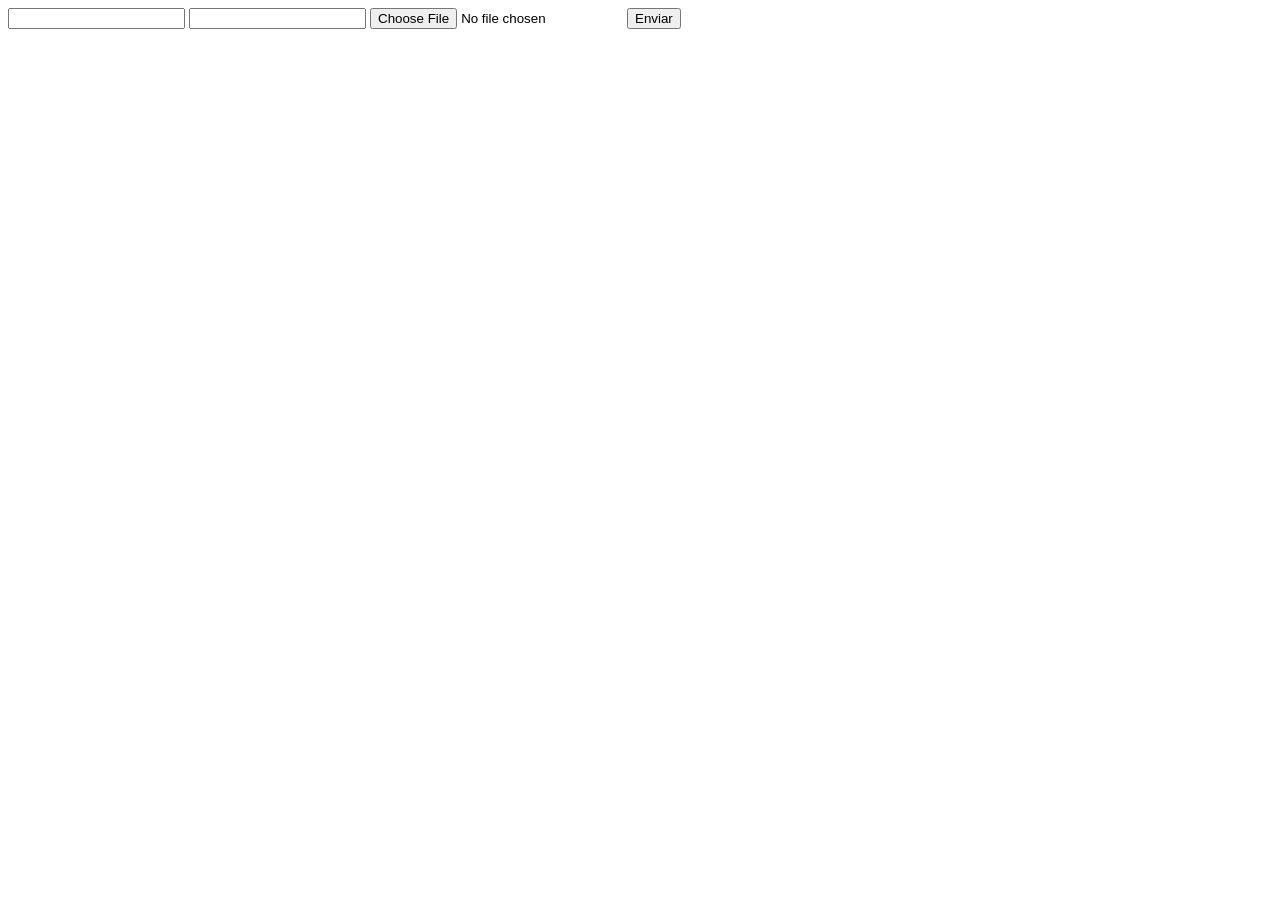
<file: DOCUMENTOS_DE_APOIO/exemplo_de_upload_de_arquivo/public/index.html>
<!DOCTYPE html>
<html lang="en">

<head>
  <meta charset="UTF-8">
  <meta http-equiv="X-UA-Compatible" content="IE=edge">
  <meta name="viewport" content="width=device-width, initial-scale=1.0">
  <title>Upload</title>
</head>

<body>

  <div>
    <input name="nome" id="nome" type="text" />
    <input name="email" id="email" type="url" />
    <input name="foto" id="foto" type="file" />
    <button onclick="enviar()">Enviar</button>
  </div>

  <div id="container"></div>
</body>

</html>

<script>
  function enviar() {
    const formData = new FormData();
    formData.append('foto', foto.files[0])
    formData.append('nome', nome.value)
    formData.append('email', email.value)

    fetch("/usuarios/cadastro", {
      method: "POST",
      body: formData
    })
      .then(res => {
        window.location = "./perfil.html"
      })
      .catch(err => {
        console.log(err);
      })
  }
</script>
</file>
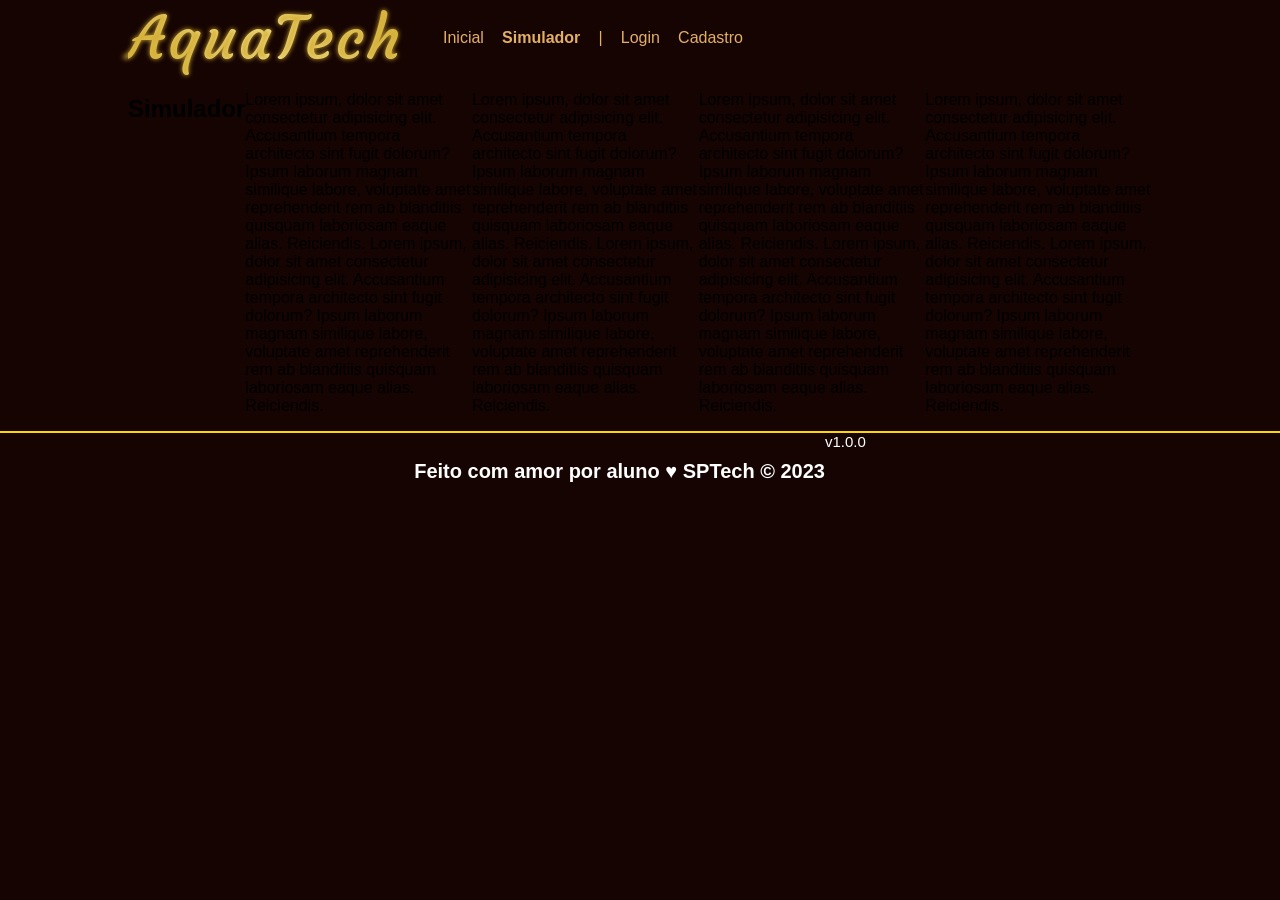
<file: public/simulador.html>
<!DOCTYPE html>
<html lang="pt-br">

<head>
    <meta charset="UTF-8">
    <meta http-equiv="X-UA-Compatible" content="IE=edge">
    <meta name="viewport" content="width=device-width, initial-scale=1.0">

    <title>AquaTech | Simulador</title>

    <script src="./js/sessao.js"></script>

    <link rel="stylesheet" href="./css/estilo.css">
    <link rel="icon" href="./assets/icon/favicon2.ico">
    <link rel="preconnect" href="https://fonts.gstatic.com">
</head>

<body>

    <!--header inicio-->
    <div class="header">
        <div class="container">
            <h1 class="titulo">AquaTech</h1>
            <ul class="navbar">
                <li>
                    <a href="./index.html">Inicial</a>
                </li>
                <li class="agora">Simulador</li>
                <li>|</li>
                <li>
                    <a href="./login.html">Login</a>
                </li>
                <li>
                    <a href="./login.html">Cadastro</a>
                </li>
            </ul>
        </div>
    </div>


    <!-- simulador inicio -->
    <div class="simulador">
        <div class="container">
            <h2>Simulador</h2>
            <p>Lorem ipsum, dolor sit amet consectetur adipisicing elit. Accusantium tempora architecto sint fugit
                dolorum? Ipsum laborum magnam similique labore, voluptate amet reprehenderit rem ab blanditiis quisquam
                laboriosam eaque alias. Reiciendis. Lorem ipsum, dolor sit amet consectetur adipisicing elit.
                Accusantium tempora architecto sint fugit dolorum? Ipsum laborum magnam similique labore, voluptate amet
                reprehenderit rem ab blanditiis quisquam laboriosam eaque alias. Reiciendis.</p>
            <p>Lorem ipsum, dolor sit amet consectetur adipisicing elit. Accusantium tempora architecto sint fugit
                dolorum? Ipsum laborum magnam similique labore, voluptate amet reprehenderit rem ab blanditiis quisquam
                laboriosam eaque alias. Reiciendis. Lorem ipsum, dolor sit amet consectetur adipisicing elit.
                Accusantium tempora architecto sint fugit dolorum? Ipsum laborum magnam similique labore, voluptate amet
                reprehenderit rem ab blanditiis quisquam laboriosam eaque alias. Reiciendis.</p>
            <p>Lorem ipsum, dolor sit amet consectetur adipisicing elit. Accusantium tempora architecto sint fugit
                dolorum? Ipsum laborum magnam similique labore, voluptate amet reprehenderit rem ab blanditiis quisquam
                laboriosam eaque alias. Reiciendis. Lorem ipsum, dolor sit amet consectetur adipisicing elit.
                Accusantium tempora architecto sint fugit dolorum? Ipsum laborum magnam similique labore, voluptate amet
                reprehenderit rem ab blanditiis quisquam laboriosam eaque alias. Reiciendis.</p>
            <p>Lorem ipsum, dolor sit amet consectetur adipisicing elit. Accusantium tempora architecto sint fugit
                dolorum? Ipsum laborum magnam similique labore, voluptate amet reprehenderit rem ab blanditiis quisquam
                laboriosam eaque alias. Reiciendis. Lorem ipsum, dolor sit amet consectetur adipisicing elit.
                Accusantium tempora architecto sint fugit dolorum? Ipsum laborum magnam similique labore, voluptate amet
                reprehenderit rem ab blanditiis quisquam laboriosam eaque alias. Reiciendis.</p>

        </div>
    </div>
    <!-- simulador fim -->

    <!--footer inicio-->
    <div class="footer">
        <div class="container">
            <h4>Feito com amor por aluno &hearts; SPTech &copy; 2023</h4>
            <span class="version">v1.0.0</span>
        </div>
    </div>
    <!--footer fim-->


</body>

</html>
</file>
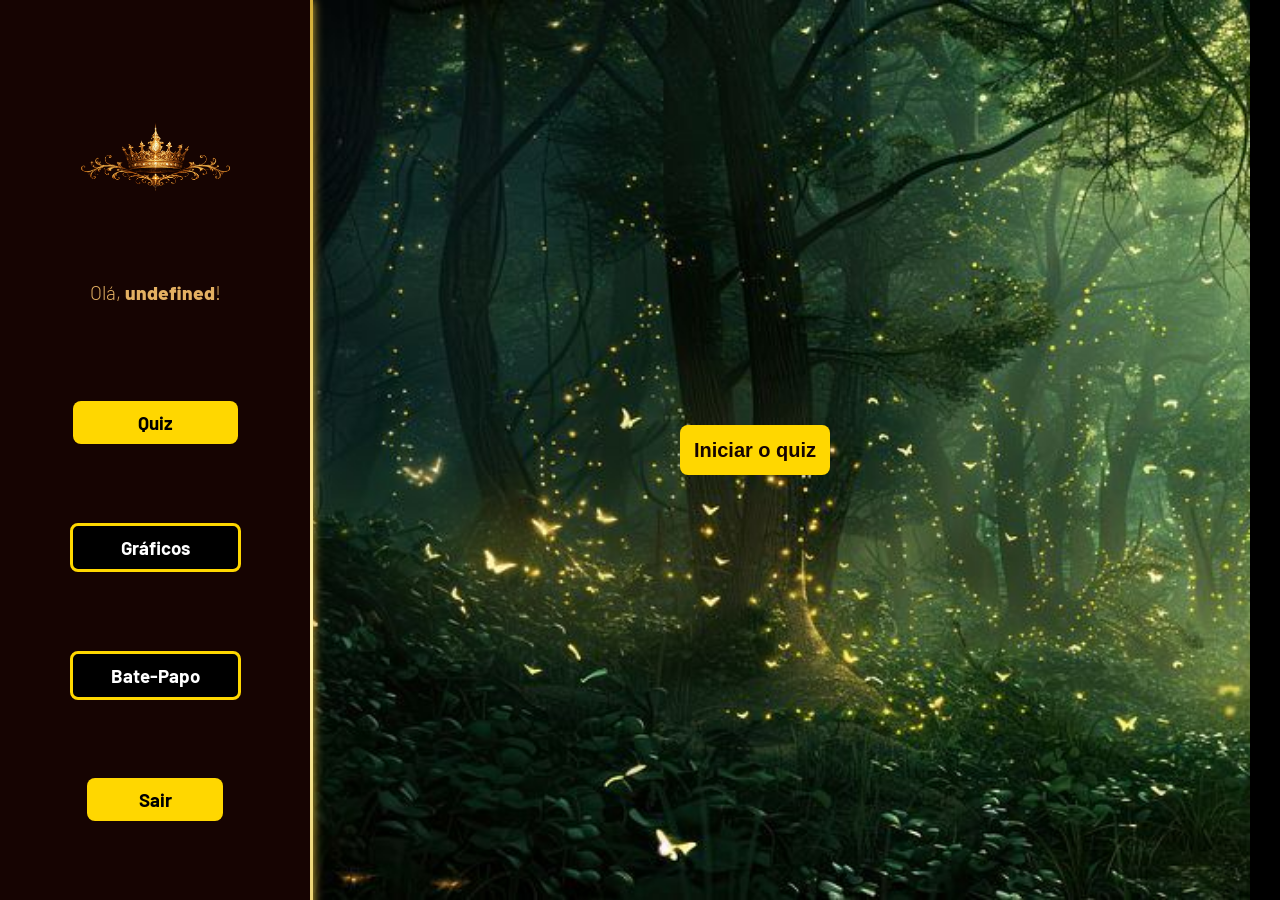
<file: public/dashboard/quiz.html>
<!DOCTYPE html>
<html lang="pt-br">

<head>
    <link rel="shortcut icon" href="../assets/icon/logo_sem_fundo.png" type="image/x-icon">
    <meta charset="UTF-8">
    <meta http-equiv="X-UA-Compatible" content="IE=edge">
    <meta name="viewport" content="width=device-width, initial-scale=1.0">
    <title>O Povo do Ar | Tempo Real</title>

    <link rel="stylesheet" href="./../css/quiz.css" />
    <link rel="preconnect" href="https://fonts.gstatic.com">
    <link
        href="https://fonts.googleapis.com/css2?family=Exo+2:ital,wght@0,100;0,200;0,300;0,400;0,500;0,600;0,700;0,800;0,900;1,100;1,200;1,300;1,400;1,500;1,600;1,700;1,800;1,900&display=swap"
        rel="stylesheet">

</head>

<body>


    <div class="header-left dash-header">

        <div id="logo">
            <a href="../index.html"><img id="logo_coroa_" src="../assets/icon/logo_sem_fundo.png"></a>
        </div>

        <div class="hello">
            <h3>Olá, <span id="b_usuario">usuário</span>!</h3>
        </div>

        <div class="btn-nav">
            <h3>Quiz</h3>
        </div>

        <div class="btn-nav-white">
            <a href="./dashboard.html">
                <h3>Gráficos</h3>
            </a>
        </div>

        <div class="btn-nav-white">
            <a href="./mural.html">
                <h3>Bate-Papo</h3>
            </a>
        </div>

        <div class="btn-logout" onclick="limparSessao()">
            <h3>Sair</h3>
        </div>

    </div>

    <div class="janela">

        <button id="botao_iniciar" onclick="iniciarQuiz()">Iniciar o quiz</button>


        <div id="content" style="display: none;">

            <div class="container_quiz">

                <span id="questao_exibida"></span>
                <div id="opcoes"></div>

                <p id="mensagem"></p>


                <button id="botao_submeter" onclick="submeter()" style="display: none;">Responder</button>
            </div>
        </div>
    </div>
</body>

</html>

<script>

    function iniciarQuiz() {
        // esconde o botão quando quando inicia 
        document.getElementById("botao_iniciar").style.display = "none";
        // aparece o botão
        document.getElementById("botao_submeter").style.display = "block"
        document.getElementById("content").style.display = "block"

        // começa a mostrar as questões
        mostrarQuestao()
    }

    let respostas = []

    let indiceAtual = 0;

    function submeter() {
        // checked: quando a pessoa marca alguma alternativa o navegador da um checked no input para saber qual foi
        // a alternativa marcada.
        // quando eu coloco 'input[name="option"]:checked' peço apenas a opção que está marcada
        let selecionado = document.querySelector('input[name="option"]:checked');        

        // etra aqui se a pessoa não marcou nada
        if (!selecionado) {
            mensagem.innerHTML = "Escolha uma opção"
            return
        }

        respostas.push(selecionado.value)

        // vai para a próxima pergunta
        indiceAtual++;

        if (indiceAtual < listaDeQuestoes.length) {
            mostrarQuestao()
        } else {
            mostrarResultado();
        }
    }

    function mostrarQuestao() {
        opcoes.innerHTML = "";
        mensagem.innerHTML = ""

        document.getElementById("questao_exibida").innerHTML = listaDeQuestoes[indiceAtual].pergunta;
        console.log(document.getElementById("questao_exibida").innerHTML);

                                                        // para cada
        listaDeQuestoes[indiceAtual].opcoes.forEach(opcao => {
            opcoes.innerHTML += `
                <label><input type="radio" name="option" value="${opcao.tipo}">${opcao.texto}</label> <br>
                `
            console.log(listaDeQuestoes[indiceAtual].opcoes.forEach);

        })
    }
    const listaDeQuestoes = [
        {
            pergunta: "1. Em um conflito, você:",
            opcoes: [
                { texto: "Usa charme e manipulação", tipo: "Fada" },
                { texto: "Analisa e cria estratégia", tipo: "Elfo" },
                { texto: "Faz algo inesperado", tipo: "Duende" },
                { texto: "Resolve de forma direta", tipo: "Humano" },
                { texto: "Assume o controle da situação", tipo: "Realeza_Feerica" }]
        },
        {
            pergunta: "2. O que mais te define?",
            opcoes: [
                { texto: "Mistério", tipo: "Fada" },
                { texto: "Inteligência", tipo: "Elfo" },
                { texto: "Criatividade caótica", tipo: "Duende" },
                { texto: "Determinação", tipo: "Humano" },
                { texto: "Autoridade", tipo: "Realeza_Feerica" }]
        },
        {
            pergunta: "3. Seu maior defeito:",
            opcoes: [
                { texto: "Manipulador(a)", tipo: "Fada" },
                { texto: "Frio(a) demais", tipo: "Elfo" },
                { texto: "Impulsivo(a)", tipo: "Duende" },
                { texto: "Teimoso(a)", tipo: "Humano" },
                { texto: "Orgulhoso(a)", tipo: "Realeza_Feerica" }]
        },
        {
            pergunta: "4. Em grupo, você é:",
            opcoes: [
                { texto: "Quem influencia os outros", tipo: "Fada" },
                { texto: "O estrategista", tipo: "Elfo" },
                { texto: "O imprevisível", tipo: "Duende" },
                { texto: "O confiável", tipo: "Humano" },
                { texto: "O líder", tipo: "Realeza_Feerica" }]
        },

        {
            pergunta: "5. O que você mais valoriza?",
            opcoes: [
                { texto: "Poder psicológico", tipo: "Fada" },
                { texto: "Conhecimento", tipo: "Elfo" },
                { texto: "Liberdade", tipo: "Duende" },
                { texto: "Sobrevivência", tipo: "Humano" },
                { texto: "Poder e status", tipo: "Realeza_Feerica" }]
        },

        {
            pergunta: "6. Se alguém te trai:",
            opcoes: [
                { texto: "Manipula a situação a seu favor", tipo: "Fada" },
                { texto: "Planeja uma resposta inteligente", tipo: "Elfo" },
                { texto: "Reage de forma imprevisível", tipo: "Duende" },
                { texto: "Confronta diretamente", tipo: "Humano" },
                { texto: "Destrói a pessoa socialmente", tipo: "Realeza_Feerica" }]
        },

        {
            pergunta: "7. Seu ambiente ideal:",
            opcoes: [
                { texto: "Um lugar mágico e misterioso", tipo: "Fada" },
                { texto: "Uma biblioteca ou reino antigo", tipo: "Elfo" },
                { texto: "Um lugar caótico e divertido", tipo: "Duende" },
                { texto: "Um lugar simples e seguro", tipo: "Humano" },
                { texto: "Um palácio luxuoso", tipo: "Realeza_Feerica" }]
        },
    ]

    let id_usuario = sessionStorage.ID_USUARIO;

    function mostrarResultado(idUsuario) {
        let contagem = []

        respostas.forEach(tipo => {
            let achou = contagem.find(item => item.tipo === tipo);

            if(achou) {
                achou.quantidade++;
            } else {
                contagem.push({ tipo: tipo, quantidade: 1})
            }
        });

        let resultado = contagem.reduce((maior, atual) => {
            return atual.quantidade > maior.quantidade ? atual : maior;
        });

        let tipoFinal = resultado.tipo
        
        let textoResultado = ""

        // mostra para o usuário quem ele é (teste de personalidade)
        if (tipoFinal == "Fada") {
            textoResultado = "Você é uma Fada encantadora, misteriosa e sempre um passo à frente. Seu poder está na mente e no charme que poucos conseguem resistir.";
            tipoFinal = 1
        } else if (tipoFinal == "Elfo") {
            textoResultado = "Você é um Elfo inteligente, estratégico e observador. Enquanto outros agem, você já previu o resultado.";
            tipoFinal = 2
        } else if (tipoFinal == "Duende") {
            textoResultado = "Você é um Duende caótico, criativo e impossível de prever. Sua força está no inesperado.";
            tipoFinal = 3
        } else if (tipoFinal == "Humano") {
            textoResultado = "Você é um Humano resiliente, determinado e realista. Mesmo sem magia, você nunca desiste.";
            tipoFinal = 4
        } else if (tipoFinal == "Realeza_Feerica") {
            textoResultado = "Você é da Realeza Feérica poderoso, imponente e feito para liderar. Onde você chega, todos sentem sua presença.";
            tipoFinal = 5
        }

        // some com o resto dos textos e botão
        // opcoes.innerHTML = "";
        document.getElementById("questao_exibida").innerHTML = textoResultado;
        document.getElementById("opcoes").innerHTML = "";
        document.getElementById("botao_submeter").style.display = "none";

        

        // enviar para o backend
        fetch("/quiz/cadastrarraca", {
            method: "post",
            headers: {
                "Content-Type": "application/json"
            },
            body: JSON.stringify({
                id_usuarioServer:id_usuario,
                racaServer: tipoFinal
            })
        })
            .then(res => res.text())
            .then(msg => {
                console.log("Cadastrado Com sucesso");
            })
            .catch(erro => console.error(erro));
    }

</script>

<script>
    b_usuario.innerHTML = sessionStorage.apelido_USUARIO;
</script>
</file>
<file: public/css/estilo.css>
/* @import url('https://fonts.googleapis.com/css2?family=Barlow:ital,wght@0,100;0,200;0,300;0,400;0,500;0,600;0,700;0,800;0,900;1,100;1,200;1,300;1,400;1,500;1,600;1,700;1,800;1,900&display=swap'); */
@import url('https://fonts.googleapis.com/css2?family=Bungee&family=Courgette&display=swap');

body {
  margin: 0;
  padding: 0;
  font-family: 'Barlow', 'Segoe UI', 'Segoe UI', Tahoma, Geneva, Verdana, sans-serif;
  background-color: rgb(22, 4, 2);
}

:root {
  --tamanho-header: 80px;
  --tamanho-banner: calc(100vh - var(--tamanho-header) - var(--tamanho-footer) - 2px);
  --tamanho-simulador: calc(100vh - var(--tamanho-header) - var(--tamanho-footer) - 2px);
  --tamanho-login: calc(100vh - var(--tamanho-header) - var(--tamanho-footer) - 2px);
  --tamanho-footer: 65px;
}

.container {
  display: flex;
  width: 80%;
  margin: auto;
}

header {
  height: 20px;
  display: flex;
  align-items: center;
  justify-content: space-between;
  padding: 30px;
  border-bottom: 2px solid;
  border-image-source: linear-gradient(45deg, #d4af37, #fff2a8, #d4af37);
  border-image-slice: 1;
}

#logo {
  display: flex;
}

#logo_coroa {
  height: 80px;
}

.links {
  display: flex;
  justify-content: space-between;
  color: #ffd700;
  gap: 30px;
  font-size: 20px;
}

.logo_escrito {
  font-size: 40px;
  font-family: "Courgette", cursive;
  font-weight: 400;
  font-style: normal;

  /* efeido dourado na letra (deg = degrade vai em sentido diagonal*/
  background: linear-gradient(45deg, #d4af37, #fff2a8, #d4af37);
  /* degrade e o texto ficam juntos */
  -webkit-background-clip: text;
  /* tira da cor da letra em si e permanece o degrade */
  -webkit-text-fill-color: transparent;
  margin: 0;
  justify-content: end;
  display: flex;transition: scale(1.3);
  align-items: center;
}

button {
  width: 90px;
  height: 30px;
  border-style: none;
  background-color: #ffd700;
  color: rgb(22, 4, 2);
  font-weight: 700;
  border-radius: 8px;
  cursor: pointer;
  transition: 0.3s;
}

.button:hover {
  transition: scale(1.3);
  background-color: #cbb223;
  color: white;
  transform: translateY(-2px);
}

body::selection {
  background-color: #ffd700;
  color: black;
}

.titulo_principal img {
  height: 65px;
  justify-content: center;
  align-items: center;

}

.header a {
  text-decoration: none;
  color: #e3b062;
  font-size: 16px;
}

.agora {
  font-weight: 600;
}

.navbar {
  width: 300px;
  display: flex;
  align-items: center;
  justify-content: space-between;
  list-style: none;
  color: #e3b062;
}


/* coroa */
.navbar img {
  width: 60px;
}

.header h1 {
  margin: 0;
}

/* BANNER */
.banner {
  height: var(--tamanho-banner);
  color: white;
  background-image: url('../assets/imgs/fundo/fundo_home.png');
  background-size: cover;
}

.banner .container {
  justify-content: center;
  align-items: center;
  height: 100%;
}

.titulo-container {
  /* centralizar */
  text-align: center;
  /* fica grudado no cabeçalho */
  margin: 0px;
}

.titulo {
  font-size: 60px;
  font-family: "Courgette", cursive;
  font-weight: 400;
  font-style: normal;

  /* efeido dourado na letra (deg = degrade vai em sentido diagonal*/
  background: linear-gradient(45deg, #d4af37, #fff2a8, #d4af37);
  /* degrade e o texto ficam juntos */
  -webkit-background-clip: text;
  /* tira da cor da letra em si e permanece o degrade */
  -webkit-text-fill-color: transparent;
  /* brilho */
  text-shadow: 0 0 5px #d4af37;

  letter-spacing: 3px;
  margin: 0;
}

.subtitulo {
  font-size: 24px;
  color: white;
  margin-top: 10px;
  text-shadow: 0 0 10px black;
}

.banner .container p {
  width: 70%;
  margin: 0;
  padding: 0;
  font-size: 15px;
}

.banner .container span {
  font-weight: 800;
}

/* MISSÃO VISÃO VALORES */

.social {
  display: flex;
}

.social .container {
  justify-content: center;

}

.box img {
  /* padroniza o tamanho da imagem */
  width: 200px;
  height: 300px;
  /* não deixa distorcer a imagem */
  object-fit: cover;
  /* curva da borda */
  border-radius: 15px;
  border: 2px solid #d4af37;
  box-shadow: 0 0 10px #d4af37, 0 0 20px black;
}

.social .container .boxes {
  display: flex;
  width: 100%;
  padding: 30px 0;
  justify-content: center;
  gap: 30px;
}

.social p {
  text-align: center;
}

.box {
  display: flex;
  flex-direction: column;
  align-items: center;
  width: 500px;
  /* efeido dourado na letra (deg = degrade vai em sentido diagonal*/
  background: linear-gradient(45deg, #d4af37, #fff2a8, #d4af37);
  /* degrade e o texto ficam juntos */
  -webkit-background-clip: text;
  /* tira da cor da letra em si e permanece o degrade */
  -webkit-text-fill-color: transparent;

  transition: 0.3s;
}

.box:hover {
  transition: scale(1.8);
  transform: translateY(-2px);
}

.box h4 {
  /* aumentar a letra */
  font-size: 30px;
  margin-top: 3px;
  margin-bottom: 2px;

  -webkit-text-stroke: 1.5px black;
  text-shadow: 0 0 2px rgba(228, 224, 214, 0.7);
}

.box p {
  margin-top: 5px;
  text-shadow: 0 0 2px white;
  font-size: 2px;
}

.historia {
  display: flex;
}

/* FOOTER */

.footer {
  background-color: rgb(22, 4, 2);
  height: 50px;
  color: #fff;
  display: flex;
  font-size: 15px;
  border-top: 2px solid #ffd700;
}

.footer .container {
  justify-content: center;
  text-align: center;

}

.footer .container h4 {
  color: white;
  font-size: 20px;
}


/* HOME */

.home {
  background-color: rgb(0, 0, 0);
  color: white;
}

.personagem {
  margin: 30px;
  width: 33%;
  background-color: rgb(22, 4, 2);
  border-radius: 20px;
  padding: 10px;
  border: 4px solid #ffd700;
}

.titulo-personagens p {
  font-size: 600px;
}



/* cards da home */

.titulo_criaturas {
  margin: 30px;
  font-weight: 400;
  font-style: normal;
}

.titulo_criaturas h2 {
  font-size: 40px;
  font-family: "Courgette", cursive;
  color: #ffd700;
}

.titulo_criaturas p {
  font-size: 20px;
  color: white;
}

.container_cards {
  gap: 20px;
  justify-content: center;
  margin-top: 10px;
  margin-bottom: 10px;

  display: flex;
  flex-wrap: wrap;

}

.card_ {
  width: 350px;
  height: 450px;
  /* efeito 3D */
  /* perspective: 1000px; */
  margin: 40px;
  display: flex;
  gap: 20px;
  transition: 0.3s;
}

.card_:hover{
  transform: translateY(-4px);
  transition: scale(1.3);
}

.card_css {
  width: 100%;
  height: 100%;
  transition: 0.8s;
  /* transform-style: preserve-3d; */
  position: relative;
  border-radius: 12px;
  border: 2px solid #d4af37;
}

/* imagem escurece */
.card_:hover .card_frente img {
  opacity: 0.3;
  transition: 0.5s;
}

.card_:hover .card_atras {
  opacity: 1;
}

.card_frente,
.card_atras {
  /* faz a frente e verso ficar um em cima do outro */
  position: absolute;

  width: 100%;
  height: 100%;
  /* backface-visibility: hidden; */
  border-radius: 12px;
  overflow: hidden;
}

.card_frente img {
  width: 100%;
  height: 100%;
  /* object-fit: cover; */
}

.card_frente {
  /* para ficar um em cima do outro */
  position: relative;
}

.card_atras p {
  font-size: 20px;
  line-height: 1.5;
  /* espaçamento entre as linhas */
  margin: 0;
  /* max-width: 250px; */
}

.card_atras h3 {
  font-size: 24px;
  justify-content: center;
  text-shadow: 0 0 5px #ffd700;
}


.p_texto {
  width: 100%;
  height: 20%;
  display: flex;
  flex-direction: column;
  align-items: center;

}

.card_atras {
  width: 100%;
  height: 100%;
  color: #ffffff;
  /* transform: rotateY(180deg); */
  top: 0;
  /* left: 0; */
  /* quando esta na imagem não aparece o que esta escrito */
  opacity: 0;
  text-align: center;
  /* tempo para escurecer */
  transition: 0.5s;
  display: flex;
  flex-direction: column;
  align-items: center;
  gap: 12px;
  text-align: center;
}



/* LOGIN */

.login {
  height: var(--tamanho-login);
  background-image: url('../assets/imgs/fundo/fundo_cadastro_login.png');
  background-size: cover;
}

.login .container {
  justify-content: center;
  align-items: center;
  height: 100%;
}

.card {
  width: 50%;
  background-color: rgb(0, 0, 0);
  border-radius: 10px;
  display: flex;
  align-items: center;
  justify-content: space-evenly;
  color: rgb(255, 255, 255);
  flex-direction: column;
  height: fit-content;
  padding: 20px 0;
}

.card h2 {
  margin: 0;
  font-size: 30px;
  color: #ffd700;
}

.formulario {
  display: flex;
  height: 90%;
  width: 80%;
  justify-content: space-around;
  flex-direction: column;
}

.formulario span {
  font-size: 15px;
  font-weight: 800;
}

.formulario input {
  border: 2px solid #ffd700;
  text-align: center;
  border-radius: 6px;
  margin: 0;
}

.campo select {
  border: 2px solid #ffd700;
  background-color: rgb(208, 207, 207);
  text-align: center;
  border-radius: 6px;
  margin: 0;
  height: 40px;
  color: rgb(126, 123, 123);
}

.campo {
  display: flex;
  flex-direction: column;
  justify-content: start;
  padding: 5px 0;
}

.botao {
  /* cursor: pointer;
  font-family: "Barlow", sans-serif;
  border: 0;
  border-radius: 5px;
  font-weight: 600; */
  font-size: 19px;
  color: black;
  background-color: #ffd700;
  width: 120px;
  height: 30px;
  align-self: center;
  margin-top: 20px;
  border: 3px solid black;
  transition: 0.3s;
}

.botao_css{
  transition: 0.3s;
}

.botao_css:hover{
  background-color: #cbb223;
  color: white;
  transform: translateY(-2px);
}

.loading-div {
  width: 50px;
  display: none;
}

.loading-div img {
  height: 50px;
  width: 50px;
}

#div_erros_login {
  display: none
}

/* FORMULARIO */

.alerta_erro {
  display: flex;
  justify-content: flex-end;
}

.card_erro {
  display: none;
  background-color: rgb(0, 0, 0);
  color: rgb(255, 255, 255);
  /* width: 230px; */
  position: fixed;
  border-radius: 4px;
  border: #670505 3px solid;
  padding: 10px;
  margin-right: 10%;
}

.card_erro #mensagem_erro {
  font-weight: 500;
  font-size: 20px;
}

.formulario .tipo_campo {
  font-size: 20px;
  font-weight: 600 !important;
}

.formulario {
  display: flex;
  flex-direction: column;
}

input {
  margin-bottom: 10px;
  border: 2px solid #ffffff;
  padding: 10px;
  text-align: center;
  border-radius: 10px;
  background-color: rgb(208, 207, 207);
}

.btn {
  font-family: "Barlow", sans-serif;
  border: 0;
  border-radius: 5px;
  font-weight: 600;
  font-size: 18px;
  padding: 10px 15px;
  color: white;
  background-color: #ED145B;
  width: 120px;
  align-self: center;
  margin-top: 5px;
}

.loading-div {
  width: 50px;
  margin: auto;
  display: none;
}

.loading-div img {
  height: 50px;
  width: 50px;
}
</file>
<file: public/css/quiz.css>
@import url('https://fonts.googleapis.com/css2?family=Barlow:ital,wght@0,100;0,200;0,300;0,400;0,500;0,600;0,700;0,800;0,900;1,100;1,200;1,300;1,400;1,500;1,600;1,700;1,800;1,900&display=swap');

.header-left {
    position: fixed;
    top: 0;
    left: 0;
    z-index: 999;
    height: 100vh;
    width: 290px;
    display: flex;
    flex-direction: column;
    justify-content: space-evenly;
    align-items: center;
    padding: 20px 10px;
    border-right: 3px solid;
    border-image: linear-gradient(45deg, #d4af37, #fff2a8, #d4af37) 1;
    box-shadow: 0 0 10px #d4af37;
    background-color: rgb(22, 4, 2);
}

body {
    margin: 0;
    padding: 0;
    font-family: 'Barlow', 'Segoe UI', 'Segoe UI', Tahoma, Geneva, Verdana, sans-serif;
    display: flex;
    min-height: 100vh;
    background-color: #000000;
}

#content {
    display: flex;
    flex-direction: column;
    justify-content: center;
    align-items: center;
}

.container_quiz {
    border: 2px solid #ffd700;
    border-radius: 12px;
    box-shadow: 0 0 10px #d4af37;
    background-color: #000000;
    color: lch(100% 0.01 296.81);
    padding: 15px;
    display: flex;
    flex-direction: column;
    justify-content: center;
    gap: 10px;
    height: 300px;
    width: 350px;
    font-size: 20px;
}

#opcoes {
    color: white;
}

.btn-nav {
    width: 40%;
    color: black;
    background-color: #ffd700;
    border-radius: 5px;
    text-align: center;
    padding: 2% 5%;
}

#logo_coroa_ {
    height: 130px;
    margin-bottom: -49px;
}

.janela {
    margin-left: 260px;
    width: calc(100% - 290px);
    height: 100vh;
    display: flex;
    align-items: center;
    /* background-color: rgb(22, 4, 2); */
    justify-content: center;
    height: 100vh;
    background-image: url('../assets/imgs/fundo/fundo_floresta.jpg');
    /* para preencher toda a tela */
    background-size: cover;
    /* centralizar a imagem */
    background-position: end;
}

.header-left a {
    text-decoration: none;
    color: rgb(0, 0, 0);
}

.dash-right {
    display: flex;
    width: calc(100% - 290px);
    height: 100vh;
    background-color: #161618;
    position: relative;
    top: 0;
    height: 100vh;
    overflow: auto;
}

.header-left h1 {
    color: #ffd700;
}

.hello {
    width: 100%;
    display: flex;
    justify-content: center;
}

.hello h3 {
    color: #e3b062;
    font-weight: 300;
    font-size: 1.2rem;
}

.hello h3 span {
    font-weight: 800;
}

.btn-nav,
.btn-nav-white {
    width: 50%;
    padding: 10px;
    border-radius: 8px;
    text-align: center;
    cursor: pointer;
}

.btn-nav {
    color: black;
    background-color: #ffd700;
}

.btn-nav-white {
    background-color: rgb(0, 0, 0);
    border: 3px solid #ffd700;
}

.btn-nav-white h3 {
    color: #ffffff;
    padding: 0;
    margin: 0;
}

.btn-nav h3,
.btn-logout h3 {
    margin: 0;
    padding: 0;
}

.btn-logout {
    width: 40%;
    background-color: #ffd700;
    color: black;
    border-radius: 8px;
    padding: 10px;
    margin-bottom: 20px;
    cursor: pointer;
    text-align: center;
}

button {
    width: 90px;
    height: 30px;
    border-style: none;
    background-color: #ffd700;
    color: rgb(22, 4, 2);
    font-weight: 700;
    border-radius: 8px;
    cursor: pointer;
    transition: 0.3s;
}

button:hover {
    transition: scale(1.3);
    background-color: #cbb223;
    color: white;
    transform: translateY(-4px);
}


#botao_iniciar {
    width: 150px;
    height: 50px;
    font-size: 20px;
}

#botao_submeter {
    width: 100px;
    height: 40px;
    font-size: 15px;
    display: block;
    margin: 0 auto;
}

#questao_exibida {
    display: flex;
    font-size: 22px;
    font-weight: 600;
    text-align: center;
    color: #ffd700;
    width: 100%;
    /* para alinhar na horizontal */
    justify-content: center;
    /* para alinhar na vertical */
    align-items: center;
}

#opcoes {
    padding: 8px 12px;
    margin: 5px 0;
    cursor: pointer;
    transition: 0.3s;
}
</file>
